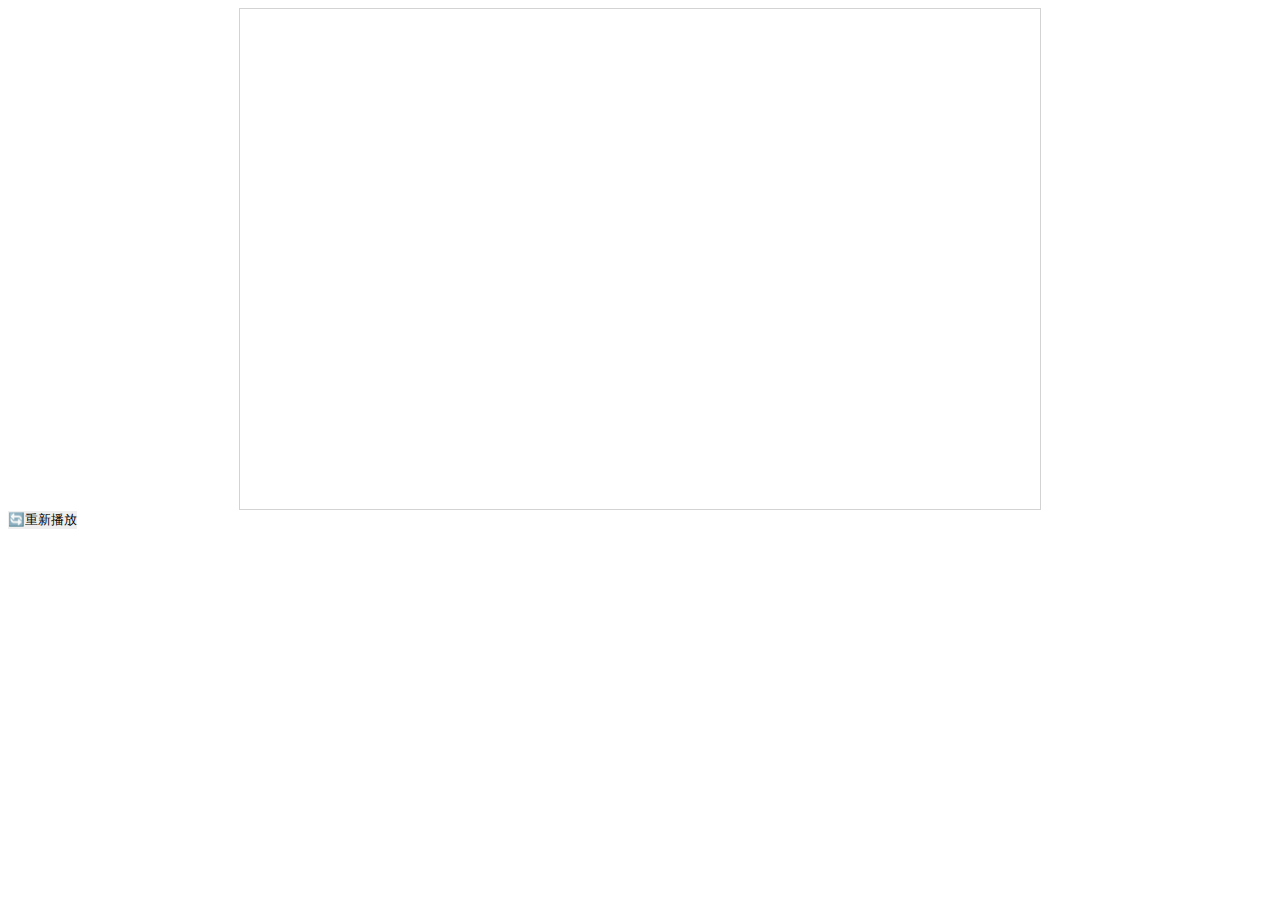
<file: Covid/chart.html>
<!DOCTYPE html>
<html lang="en">

<head>
  <meta charset="UTF-8">
  <meta name="viewport" content="width=device-width, initial-scale=1.0">
  <title>疫情地图展示</title>
  <style>
    #myEcharts {
      width: 800px;
      height: 500px;
      border: solid 1px lightgray;
      margin: 0 auto;
    }
  </style>

  <!-- 引入 echarts.js -->
  <script src="https://echarts.apache.org/examples/vendors/echarts/echarts.min.js?_v_=1578305236132"></script>
  <!--引入中国的地图数据js文件，引入后会自动注册地图名字和数据-->
  <script src="https://echarts.apache.org/examples/vendors/echarts/map/js/china.js?_v_=1578305236132"></script>
  <script src="js/jquery.min.js"></script>
  <script src="js/jquery.csv.min.js"></script>

</head>

<body>
  <!--为echarts准备一个dom容器-->
  <div id="myEcharts"></div>
  <div id="date"></div>
  <button id="replay" style="
  padding: 0;
  border: 0;
  margin: 0 auto;
">🔄重新播放</div>
    <script>
      // _echarts_instance_
      //初始化echarts实例
      var myChart = echarts.init(document.getElementById('myEcharts'));
      // 指定图表的配置项和数据
      option = {
        title: {
          text: '中国疫情图',
          left: 'center'
        },
        tooltip: {
          trigger: 'item'
        },
        legend: {
          orient: 'vertical',
          left: 'left',
          data: ['中国疫情图']
        },
        visualMap: {
          type: 'continuous',
          min:0,
          max:100000,
          text:["100000","0"],
          inRange: {
            color: ['#000000', 'rgba(3,4,5,0.4)', 'red'],
            symbolSize: [30, 100]
        },
          pieces: [{
              min: 10000,
              max: 1000000,
              label: '大于等于10000人',
              color: '#372a28'
            },
            {
              min: 500,
              max: 9999,
              label: '确诊500-9999人',
              color: '#4e160f'
            },
            {
              min: 100,
              max: 499,
              label: '确诊100-499人',
              color: '#974236'
            },
            {
              min: 10,
              max: 99,
              label: '确诊10-99人',
              color: '#ee7263'
            },
            {
              min: 1,
              max: 9,
              label: '确诊1-9人',
              color: '#f5bba7'
            },
          ],
          color: ['#E0022B', '#E09107', '#A3E00B']
        },
        toolbox: {
          show: true,
          orient: 'vertical',
          left: 'right',
          top: 'center',
          feature: {
            mark: {
              show: true
            },
            dataView: {
              show: true,
              readOnly: false
            },
            restore: {
              show: true
            },
            saveAsImage: {
              show: true
            }
          }
        },
        roamController: {
          show: true,
          left: 'right',
          mapTypeControl: {

            'china': true
          }
        },
        series: [{
          name: '确诊数',
          type: 'map',
          mapType: 'china',
          roam: false,
          label: {
            show: true,
            color: 'rgb(249, 249, 249)'
          }
        }]
      };
      //color文件数据
      g_color = null
      //疫情文件数据
      g_csv = null
      //疫情数据data形式缓存
      g_params = []
      //当前播放的疫情状态指针
      cur = 0
      //帧数之间间隔
      tpf = 200
      //to-do色彩之间transition的次数
      tra_times = 10

      //加载数据和色彩文件并计算出Echars Map的data
      function do_preload() {
        colors = [...new Set(g_color.split(/\s+/))]

        option.visualMap.inRange.color = colors
        // len = colors.length
        // piece = Math.ceil(10000 / len)
        // pieces = []
        
        // for (let i = 0; i < len; i++) {
        //   color = colors[i]
        //   pieces.push({
        //     min: i * piece + 1,
        //     max: (i + 1) * piece,
        //     label: '人数' + i * piece + '~' + (i + 1) * piece + '人',
        //     color: color
        //   })
        // }
        
        // pieces.push({
        //   min: 10000,
        //   max: 1000000,
        //   label: '大于等于10000人',
        //   color: '#000000'
        // })
        // option.visualMap.pieces = pieces

       


        //  document.write(csv)
        // document.write(csv.substr(0, 100))
        let data = $.csv.toObjects(g_csv)
        let sorted_data = {}

        for (const element of data) {
          let date = new Date(element.updateTime)
          let str = date.toISOString()
          let key = date.toISOString().substr(0, str.indexOf('T'))
          if (element.countryName == '中国' && (element.cityName != '' || element.provinceName == '台湾')) {
            if (sorted_data[key] === undefined) {
              sorted_data[key] = {}
            }
            var province_key = element.provinceName
            if (sorted_data[key][province_key] === undefined) {
              sorted_data[key][province_key] = {}
            }
            if (sorted_data[key][province_key][element.cityName] === undefined || Date.parse(sorted_data[key][
                province_key
              ][element.cityName].updateTime) < Date.parse(element.updateTime)) {
              sorted_data[key][province_key][element.cityName] = element
            }
            // sorted_data[key][province_key]["cases_count"]+=(parseInt(element.city_confirmedCount)-parseInt(element.city_curedCount)-parseInt(element.city_deadCount))
            // sorted_data[key][province_key]["cities"].push(element)
          }
        }

        time = 0
        for (const key of Object.keys(sorted_data).sort()) {
          var temp_data = []

          for (const province in sorted_data[key]) {
            if (sorted_data[key].hasOwnProperty(province)) {
              const element = sorted_data[key][province];
              let edited = province;
              edited = edited.replace("省", '')
              edited = edited.replace("市", '')
              cases_count = 0
              for (const cityName in sorted_data[key][province]) {
                if (sorted_data[key][province].hasOwnProperty(cityName)) {
                  const city = sorted_data[key][province][cityName];
                  if (city.provinceName == '台湾')
                    cases_count += (parseInt(city.province_confirmedCount) - parseInt(city.province_curedCount) -
                      parseInt(city.province_deadCount))
                  else
                    cases_count += (parseInt(city.city_confirmedCount) - parseInt(city.city_curedCount) - parseInt(city
                      .city_deadCount))


                }
              }

              temp_data.push({
                name: edited,
                value: cases_count
              });

            }
          }
          let opt = Object.assign({}, option)
          opt.title={
          text: '中国疫情图\n'+key,
          left: 'center'
        }
          
          opt.series = [{
            name: '确诊数',
            type: 'map',
            mapType: 'china',
            roam: false,
            label: {
              show: true,
              color: 'rgb(249, 249, 249)'
            },
            data: temp_data
          }]

          g_params.push({
            date: key,
            opt: opt
          })

        }


      }
      
      //从当前位置开始播放timelapse
      function do_timelapse() {
        param = g_params[cur]
        if (param === undefined)
          return
        cur++

        // $("#myEcharts").empty()
        // $("#myEcharts").attr("_echarts_instance_", null)
      
        myChart.setOption(param.opt);
        // myChart.update();
        
        $("#date").text(param.date)

        setTimeout(() => {
          do_timelapse()
        }, tpf)
      }
      //从头播放timelapse
      function do_render() {
        cur = 0
        do_timelapse()
      }

      function hexToRgb(hex) {
        var result = /^#?([a-f\d]{2})([a-f\d]{2})([a-f\d]{2})$/i.exec(hex);
        return result ? {
          r: parseInt(result[1], 16),
          g: parseInt(result[2], 16),
          b: parseInt(result[3], 16)
        } : null;
      }

      $(document).ready(function () {
        //重放
        $("#replay").click(function () {
          do_render()
        })
        //缓存色彩数据
        $.get("color_path/test", function (color) {
          g_color = color
        })
        //缓存中国地区疫情数据
        $.get("data/DXYArea_China.csv", function (csv) {
          g_csv = csv
          do_preload()
          do_render()
        })
      });

    </script>
</body>

</html>
</file>
